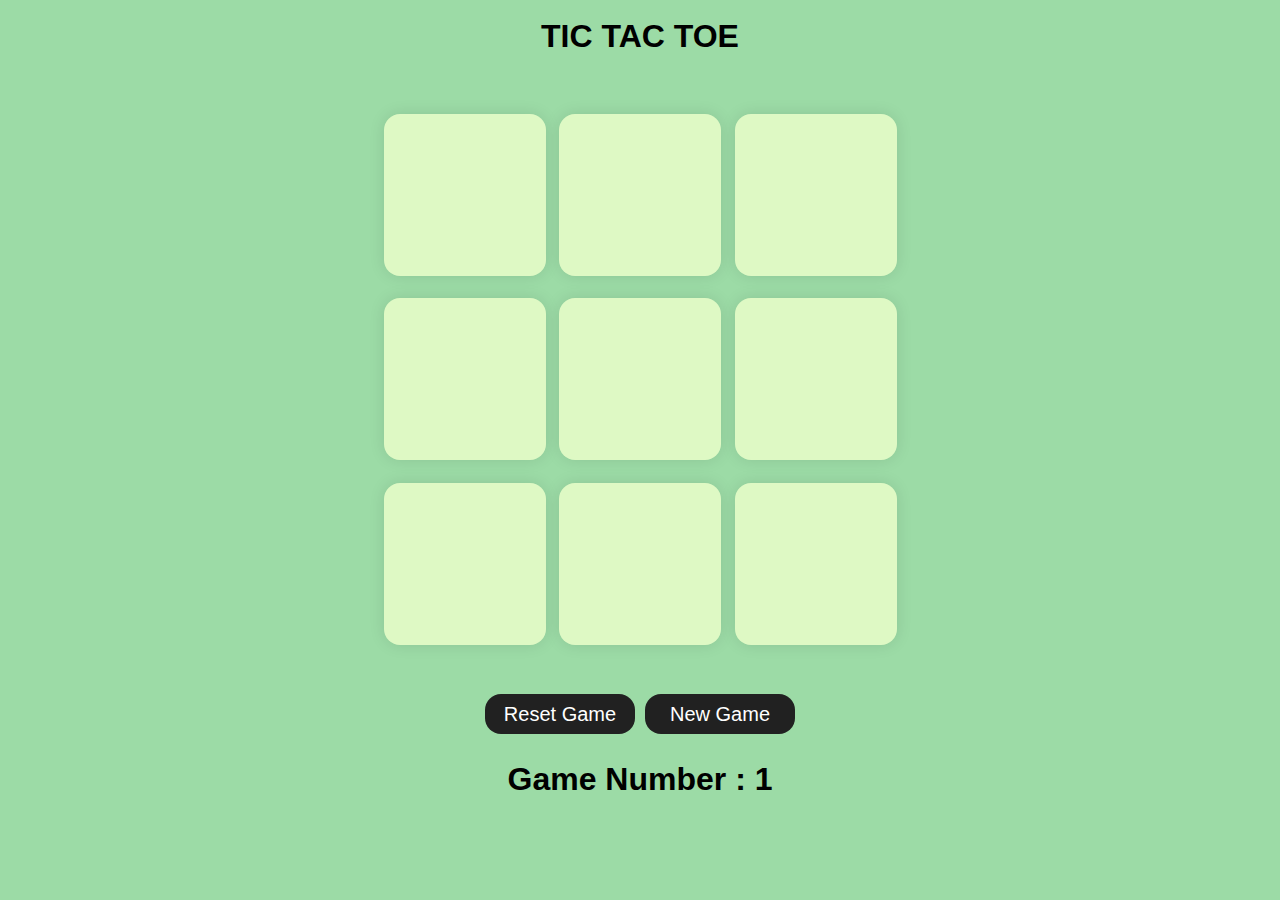
<file: index.html>
<!DOCTYPE html>
<html lang="en">

<head>
    <meta charset="UTF-8">
    <meta name="viewport" content="width=device-width, initial-scale=1.0">
    <title>Tic Tac Toe</title>
    <link rel="stylesheet" href="style.css">
</head>

<body>

    <main>
        <h1 id="game-title">TIC TAC TOE</h1>


        <div class="msg-container hide">
            <h2 id="msg">Winner is : </h2>
        </div>

        <div class="container">
            <div class="game">
                <button class="box"></button>
                <button class="box"></button>
                <button class="box"></button>
                <button class="box"></button>
                <button class="box"></button>
                <button class="box"></button>
                <button class="box"></button>
                <button class="box"></button>
                <button class="box"></button>
            </div>
        </div>



        <div class="btn-container">
            <button type="reset" class="hover" id="reset-btn">Reset Game</button>
            <button type="reset"  class="hover" id="new-game">New Game</button>
        </div>

        <div class="count-game">
            <h1 id="count">Game Number  : 1</h1>
        </div>
    </main>



    <script src="script.js"></script>
</body>

</html>
</file>
<file: style.css>
*{
    margin: 0;
    padding: 0;
}

body{
    background-color: #9CDBA6;
    text-align: center;
}

.container{
    height: 70vh;
    display: flex;
    justify-content: center;
    align-items: center;
    
}

.game{
    height: 60vmin;
    width: 60vmin;
    display: flex;
    flex-wrap: wrap;
    justify-content: center;
    align-items: center;
    gap: 1.5vmin;
}

.box{
    background-color: #DEF9C4;
    height: 18vmin;
    width: 18vmin;
    border-radius: 1rem;
    border: none;
    box-shadow: 0 0 1rem rgba(0,0,0,0.1);
    font-size: 9vmin;
    color: #212121;
    font-family: cursive;
    cursor: pointer;
}

#game-title{
    font-family: 'Segoe UI', Tahoma, Geneva, Verdana, sans-serif;
    margin-bottom: 1vh;
    margin-top: 2vh;
    font-weight: bolder;
}

.btn-container{
    display: flex;
    justify-content: center;
    align-items: center;
    gap: 10px;
    flex-wrap: wrap;
}

.btn-container button {
    height: 40px;
    width: 150px;
    text-wrap: nowrap;
    cursor: pointer;
}


#reset-btn{
    border: none;
    font-size: 1.25rem;
    border-radius: 1rem;
    background-color: #212121;
    color: #fff;
    
} 

#new-game{
    border: none;
    font-size: 1.25rem;
    border-radius: 1rem;
    background-color: #212121;
    color: #fff;
}

.msg-container h2{
    color: #fff;
    font-family: Verdana, Geneva, Tahoma, sans-serif;
    font-size: 5vmin;
}

.hide{
    display: none;
}

#count{
    margin-top: 3vh;
    font-family: Verdana, Geneva, Tahoma, sans-serif;
}
</file>
